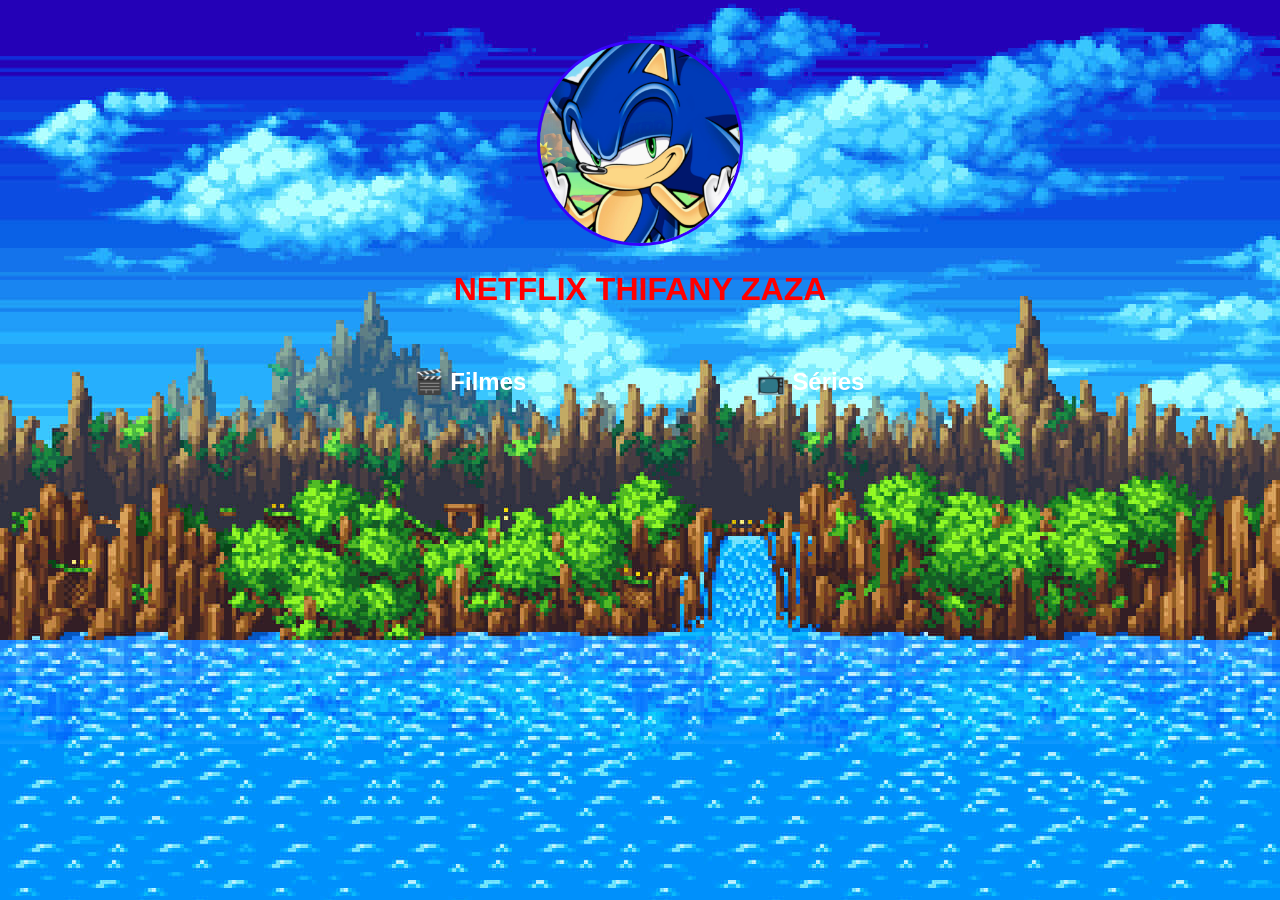
<file: index.html>
<!DOCTYPE html>
<html>
<head>
<meta charset="UTF-8">
<title>Meu Streaming</title>
<link rel="stylesheet" href="style.css">
</head>

<body>

<div class="perfil">

<img src=imagens/sonicpfp.jpg class="fotoPerfil">

<h1>NETFLIX THIFANY ZAZA</h1>

</div>

<div class="container">

<div class="lista">
<h2>🎬 Filmes</h2>
<div id="listaFilmes"></div>
</div>

<div class="lista">
<h2>📺 Séries</h2>
<div id="listaSeries"></div>
</div>

</div>

<script src="script.js"></script>

</body>
</html>
</file>
<file: style.css>
body{
    font-family: Arial;
    background-image: url('imagens/sonicwallpaper.jpg');
    color:white;
    text-align:center;
}

h1{
    color:#ff0000;
}

.perfil{
    margin-top:40px;
}

.fotoPerfil{
    width:200px;
    height:200px;
    border-radius:50%;
    border:3px solid #3700ff;
}

.container{
    display:flex;
    justify-content:center;
    gap:40px;
    margin-top:40px;
}

.lista{
    width:300px;
}

.card{
    background:#1f1f1f;
    border-radius:10px;
    margin:20px;
    padding:15px;
}

.card img{
    width:100%;
    border-radius:8px;
}
</file>
